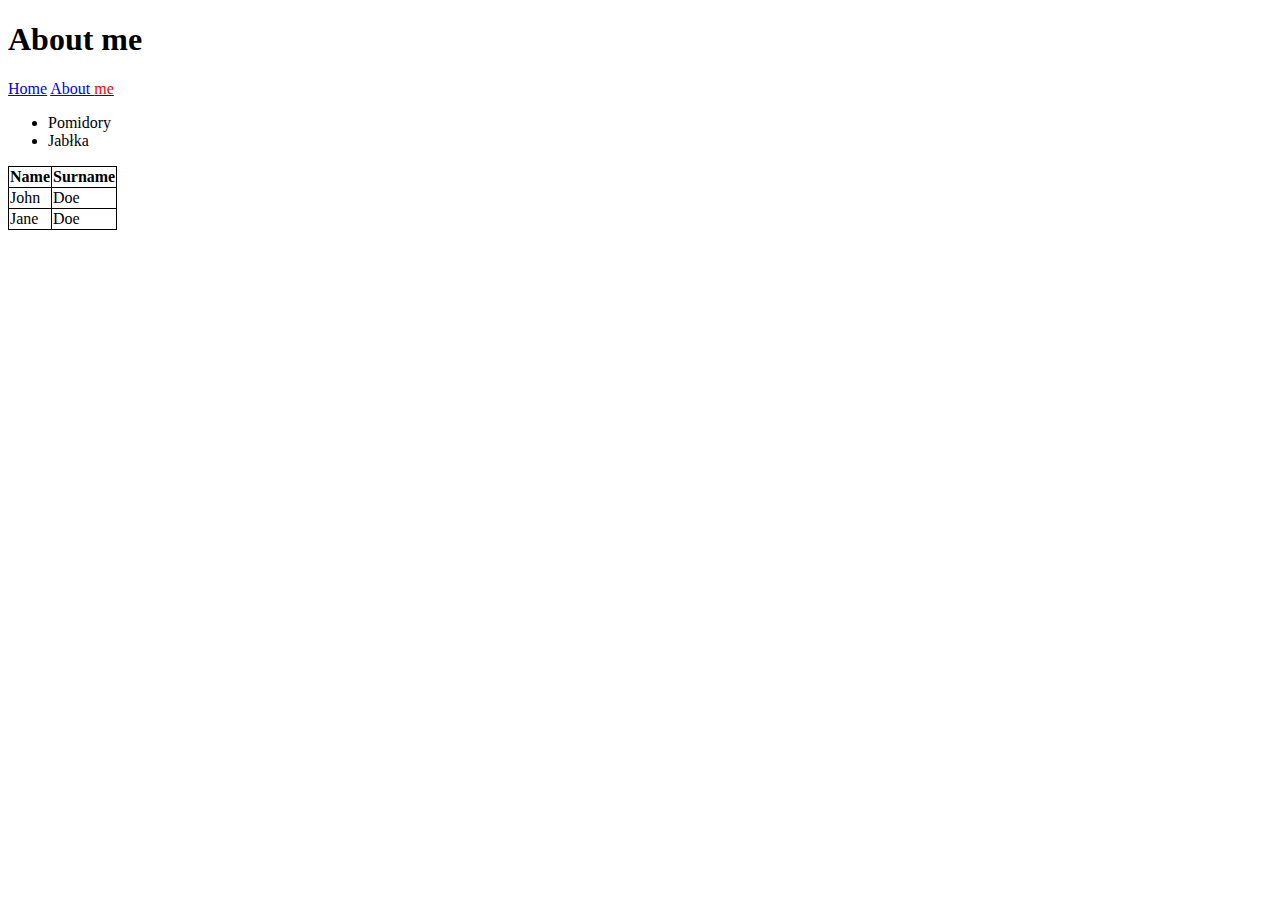
<file: about.html>
<!DOCTYPE html>
<html lang="en">
  <head>
    <meta charset="UTF-8" />
    <meta name="viewport" content="width=device-width, initial-scale=1.0" />
    <title>Docum ent</title>
    <style>
      table,
      tr,
      td,
      th {
        border: 1px solid black;
        border-collapse: collapse;
      }
    </style>
  </head>
  <body>
    <h1>About me</h1>
    <div>
      <a href="/index.html">Home</a>
      <a href="/about.html">About <span style="color: red">me</span></a>
    </div>
    <ul>
      <li>Pomidory</li>
      <li>Jabłka</li>
    </ul>
    <table>
      <thead>
        <tr>
          <th>Name</th>
          <th>Surname</th>
        </tr>
      </thead>
      <tbody>
        <tr>
          <td>John</td>
          <td>Doe</td>
        </tr>
        <tr>
          <td>Jane</td>
          <td>Doe</td>
        </tr>
      </tbody>
    </table>
  </body>
</html>
</file>
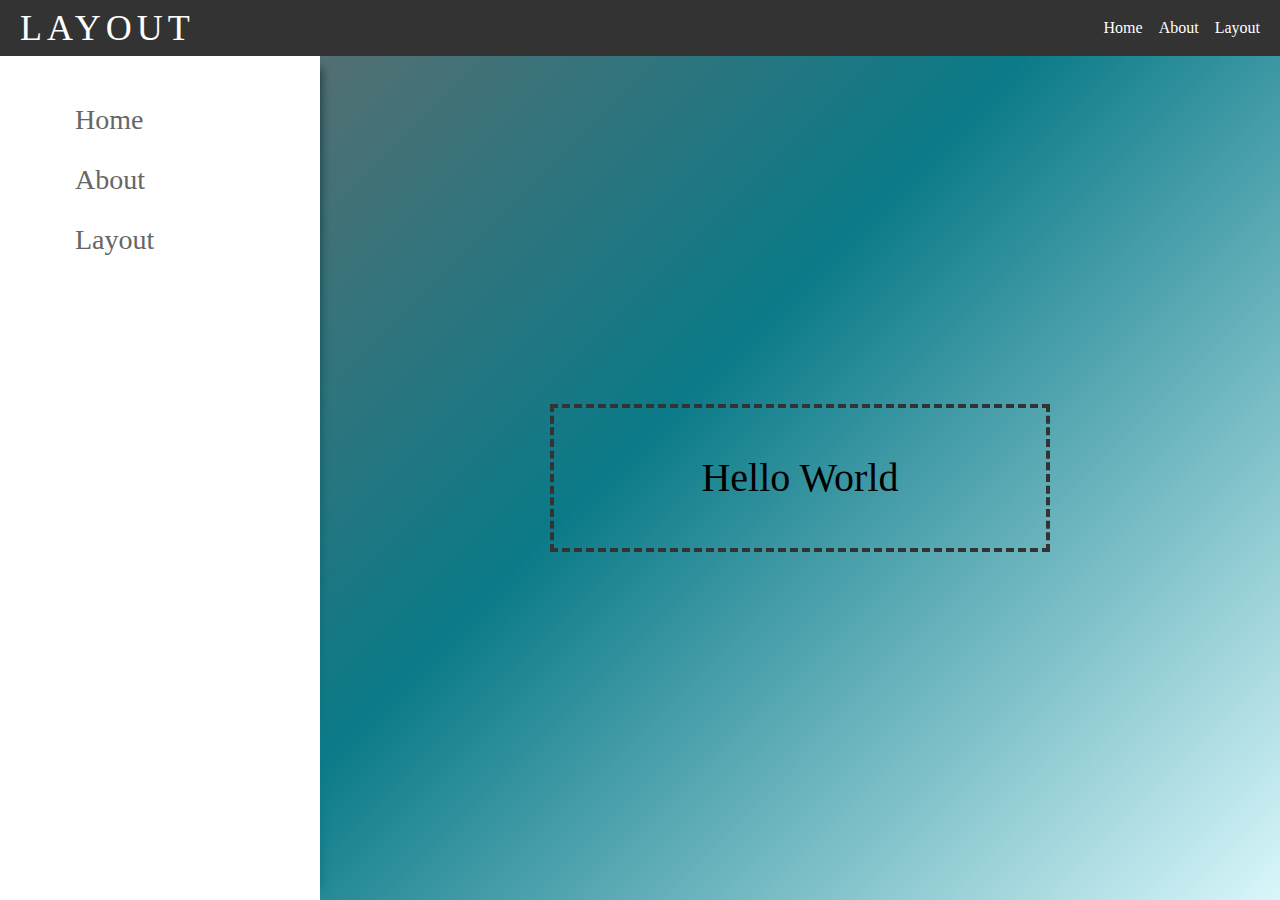
<file: layout.html>
<!DOCTYPE html>
<html lang="en">
  <head>
    <meta charset="UTF-8" />
    <meta name="viewport" content="width=device-width, initial-scale=1.0" />
    <title>Layout</title>
    <link rel="stylesheet" href="reset.css" />
    <link rel="stylesheet" href="style.css" />
  </head>
  <body>
    <header class="header">
      <h1><a href="/">Layout</a></h1>
      <nav>
        <ul>
          <li><a href="#">Home</a></li>
          <li><a href="/about.html">About</a></li>
          <li><a href="/layout.html">Layout</a></li>
        </ul>
      </nav>
    </header>
    <main class="main">
      <aside class="sidebar">
        <ul>
          <li><a href="#">Home</a></li>
          <li><a href="/about.html">About</a></li>
          <li><a href="/layout.html">Layout</a></li>
        </ul>
      </aside>
      <div class="content">
        <div class="box">
          <h2>Hello World</h2>
        </div>
      </div>
    </main>
  </body>
</html>
</file>
<file: style.css>
* {
  box-sizing: border-box;
}

html,
body {
  height: 100%;
}

p {
  color: green;
}

.special-paragraph {
  border: 2px dashed red;
  padding: 25px;
  margin-bottom: 50px;
  display: inline-block;
}

#main {
  color: #05143f;
}

.box p:nth-child(even) {
  color: violet;
}

.box p b {
  font-size: 18px;
  color: red;
}

p b {
  color: blueviolet;
}

.box > p {
  color: #333;
}

/* layout */
.header {
  background-color: #333;
  color: #fff;
  display: flex;
  justify-content: space-between;
  align-items: center;
  padding: 10px 20px;
  height: 56px;
  /* box-sizing: content-box; */
}

.header h1 {
  font-size: 36px;
  text-transform: uppercase;
  letter-spacing: 5px;
}

.header ul {
  display: flex;
  gap: 16px;
}

.header a {
  color: #fff;
  text-decoration: none;
}

.main {
  display: flex;
  height: calc(100% - 56px);
}

.sidebar {
  width: 25%;
  box-shadow: 13px 0px 10px -12px rgba(51, 51, 51, 1);
  padding: 50px 25px;
}

.sidebar ul {
  display: flex;
  flex-direction: column;
  align-items: flex-start;
  gap: 32px;
  font-size: 28px;
  padding-left: 50px;
}

.sidebar a {
  color: #666;
  text-decoration: none;
}

.content {
  width: 75%;
  background: rgb(11, 51, 56);
  background: linear-gradient(
    135deg,
    rgba(11, 51, 56, 0.7049413515406162) 0%,
    rgba(11, 122, 136, 1) 39%,
    rgba(10, 203, 227, 0.15872286414565828) 100%
  );
  display: flex;
  justify-content: center;
  align-items: center;
}

.content .box {
  border: 4px dashed #333;
  width: 500px;
  padding: 50px;
  font-size: 40px;
  text-align: center;
}
</file>
